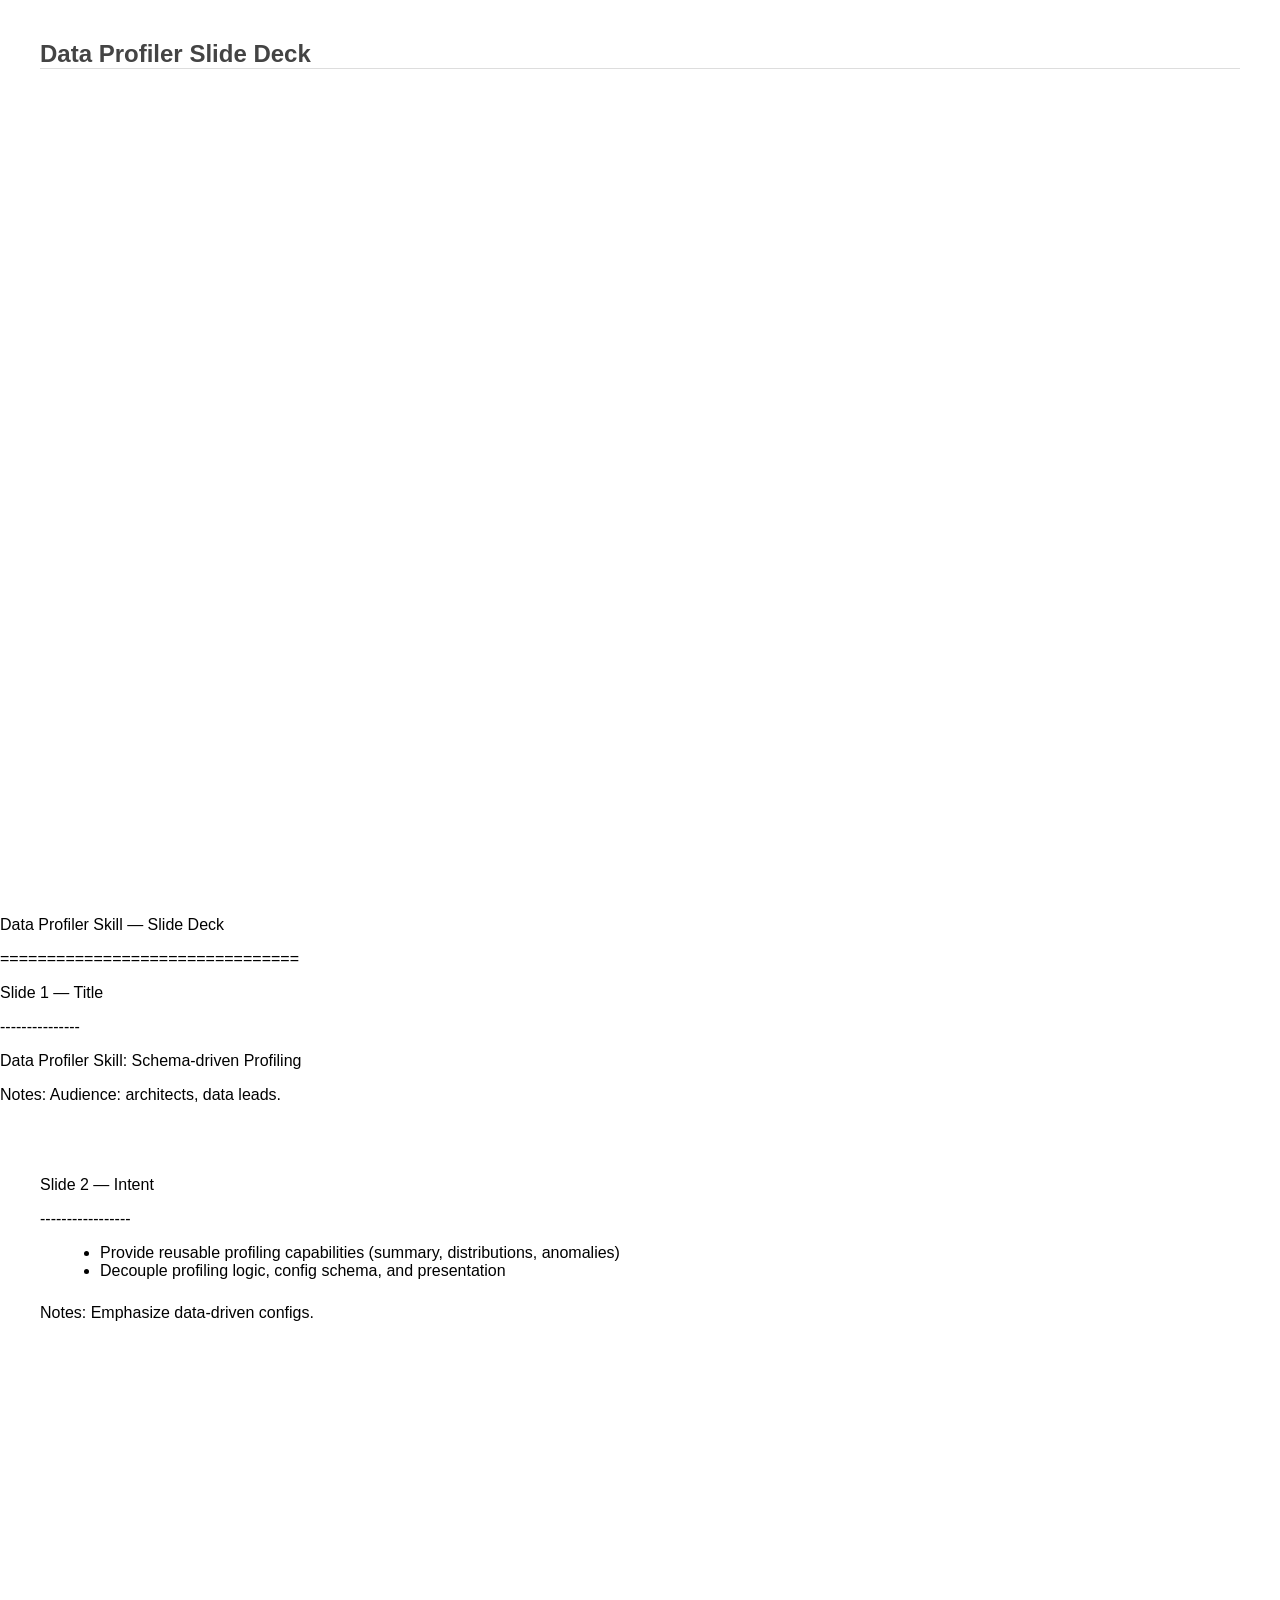
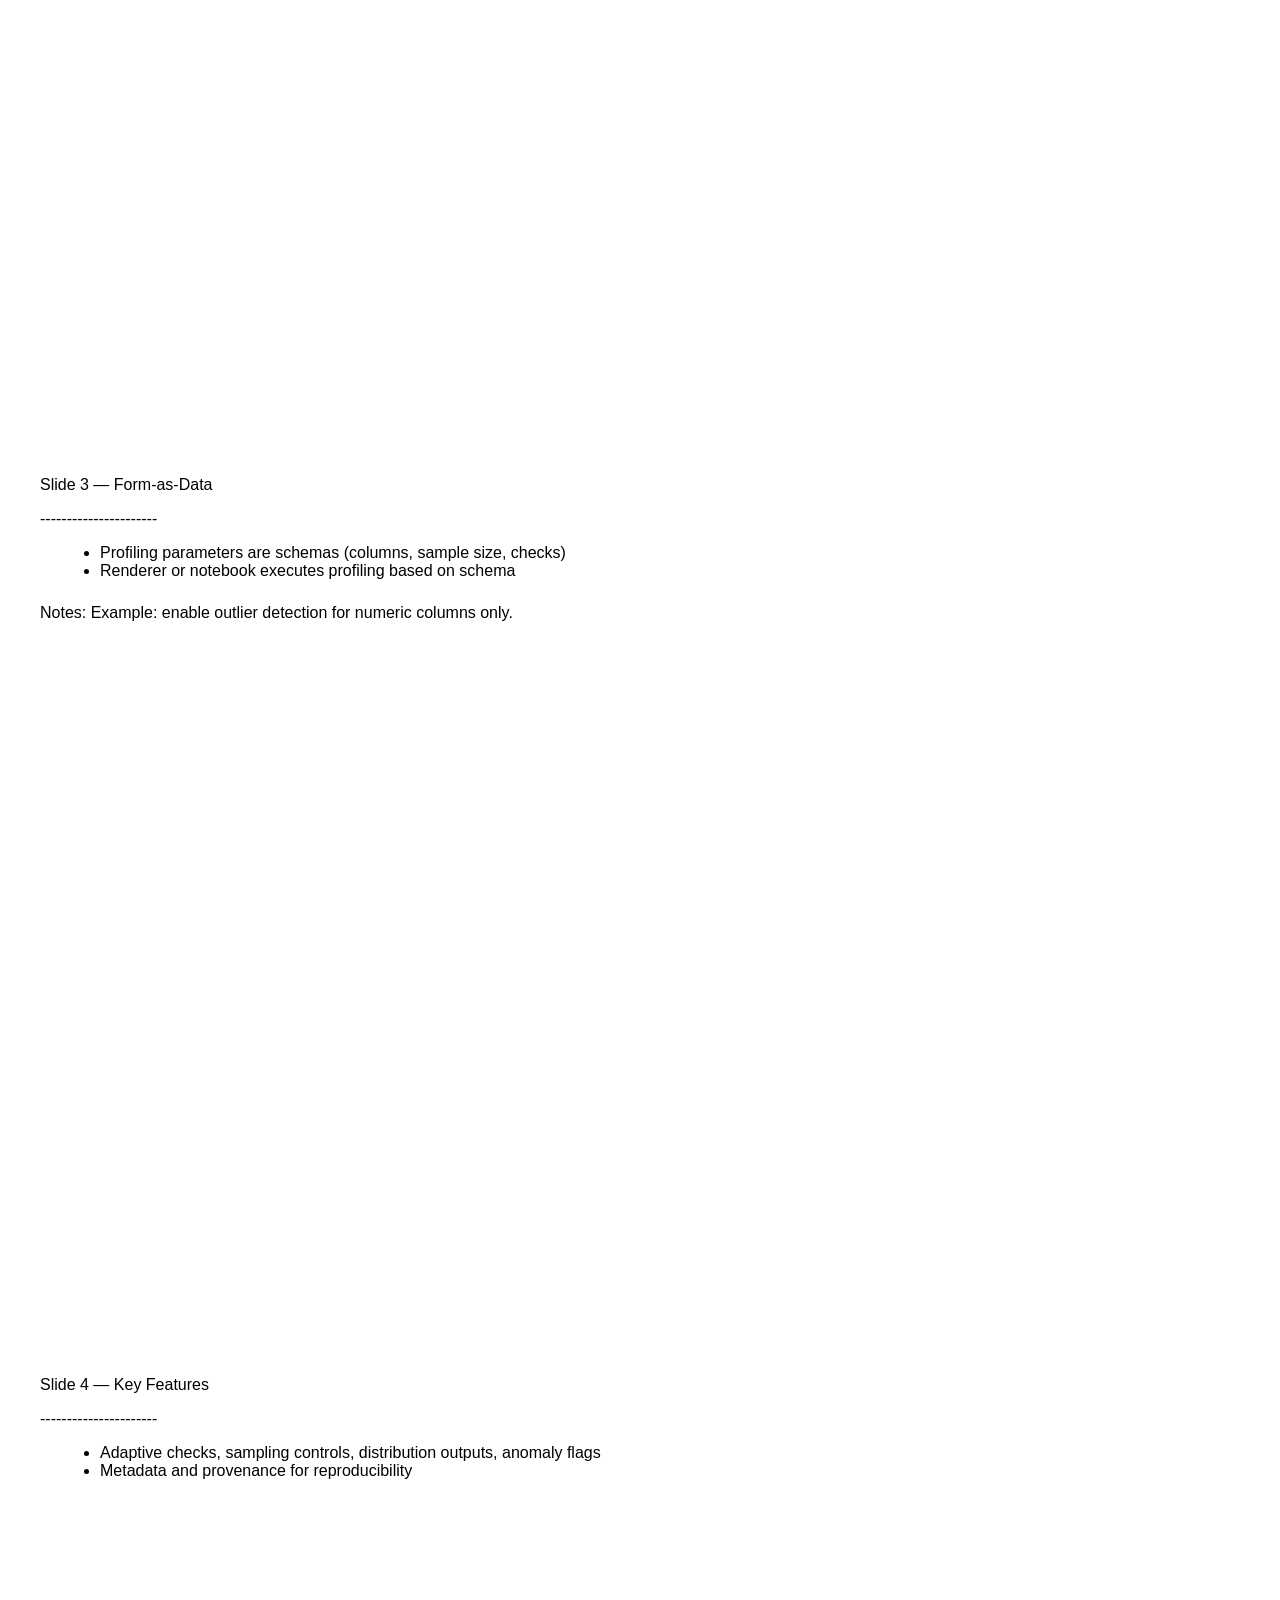
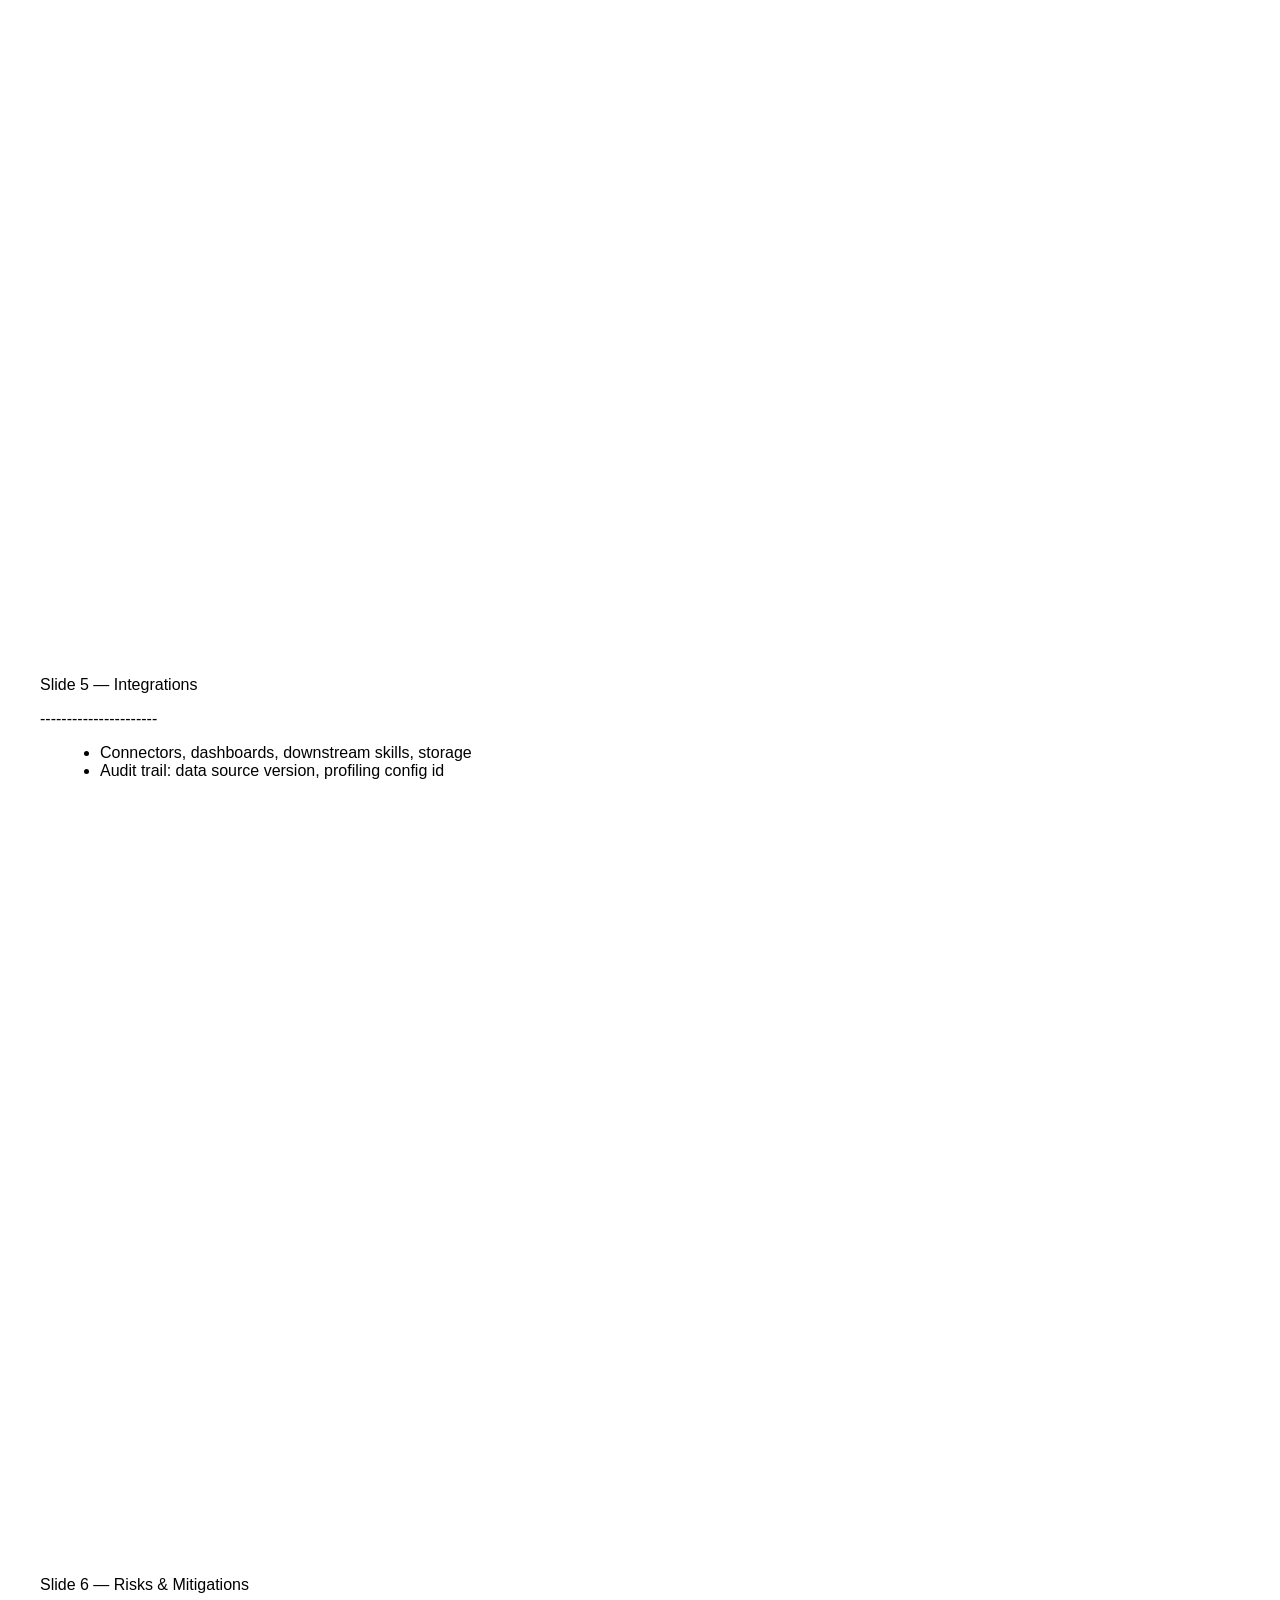
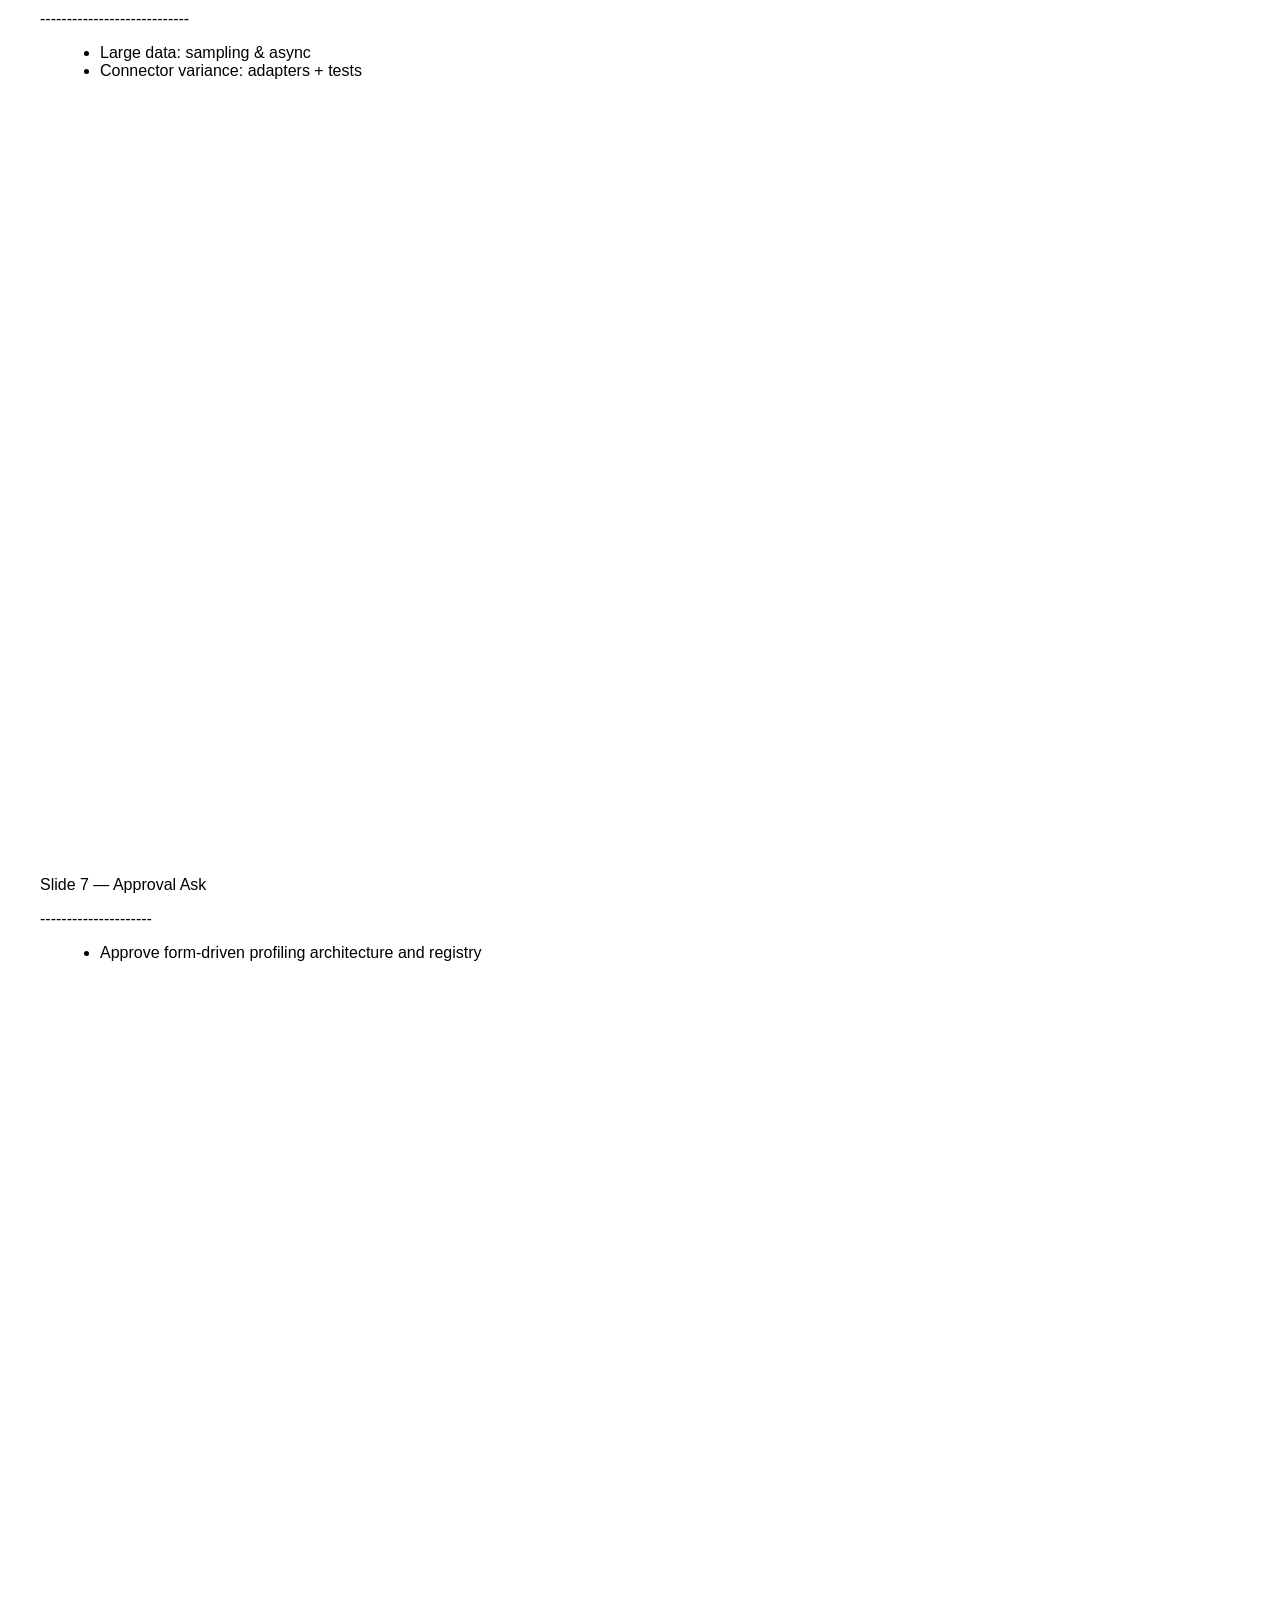
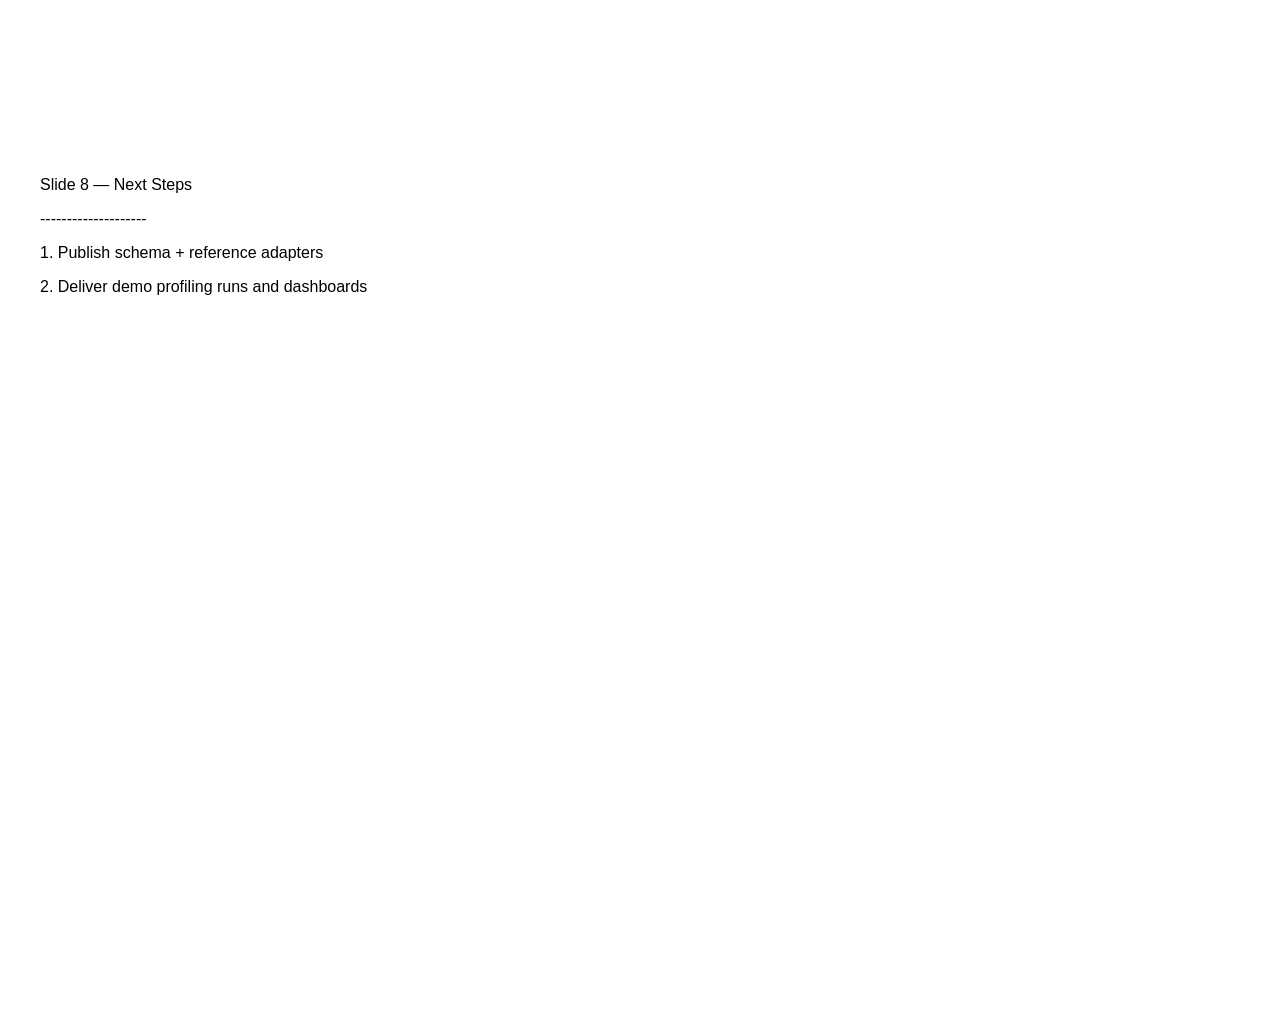
<file: docs/data_profiler_slide_deck.html>
<!DOCTYPE html>
<html lang='en'>
<head>
  <meta charset='utf-8'>
  <title>Data Profiler Slide Deck</title>
  <style>
body { font-family: Arial, sans-serif; margin: 0; padding: 0; }
.slide { padding: 40px; min-height: 100vh; box-sizing: border-box; }
hr { border: none; border-top: 2px solid #ccc; margin: 1.5em 0; }
h1, h2, h3, h4 { margin: 0 0 0.5em; }
ul { margin: 0.5em 0 1.5em 1.25em; }
pre { background: #f5f5f5; padding: 1em; overflow-x: auto; }
code { font-family: Consolas, monospace; }
.section-title { color: #444; border-bottom: 1px solid #ddd; margin-bottom: 0.5em; }
</style>
</head>
<body>
<section class='slide'><h1 class='section-title'>Data Profiler Slide Deck</h1></section>
<p>Data Profiler Skill — Slide Deck</p>
<p>================================</p>

<p>Slide 1 — Title</p>
<p>---------------</p>
<p>Data Profiler Skill: Schema-driven Profiling</p>

<p>Notes: Audience: architects, data leads.</p>

</section>
<section class='slide'>

<p>Slide 2 — Intent</p>
<p>-----------------</p>
<ul>
  <li>Provide reusable profiling capabilities (summary, distributions, anomalies)</li>
  <li>Decouple profiling logic, config schema, and presentation</li>
</ul>

<p>Notes: Emphasize data-driven configs.</p>

</section>
<section class='slide'>

<p>Slide 3 — Form-as-Data</p>
<p>----------------------</p>
<ul>
  <li>Profiling parameters are schemas (columns, sample size, checks)</li>
  <li>Renderer or notebook executes profiling based on schema</li>
</ul>

<p>Notes: Example: enable outlier detection for numeric columns only.</p>

</section>
<section class='slide'>

<p>Slide 4 — Key Features</p>
<p>----------------------</p>
<ul>
  <li>Adaptive checks, sampling controls, distribution outputs, anomaly flags</li>
  <li>Metadata and provenance for reproducibility</li>
</ul>

</section>
<section class='slide'>

<p>Slide 5 — Integrations</p>
<p>----------------------</p>
<ul>
  <li>Connectors, dashboards, downstream skills, storage</li>
  <li>Audit trail: data source version, profiling config id</li>
</ul>

</section>
<section class='slide'>

<p>Slide 6 — Risks &amp; Mitigations</p>
<p>----------------------------</p>
<ul>
  <li>Large data: sampling &amp; async</li>
  <li>Connector variance: adapters + tests</li>
</ul>

</section>
<section class='slide'>

<p>Slide 7 — Approval Ask</p>
<p>---------------------</p>
<ul>
  <li>Approve form-driven profiling architecture and registry</li>
</ul>

</section>
<section class='slide'>

<p>Slide 8 — Next Steps</p>
<p>--------------------</p>
<p>1. Publish schema + reference adapters</p>
<p>2. Deliver demo profiling runs and dashboards</p>
</body>
</html>
</file>
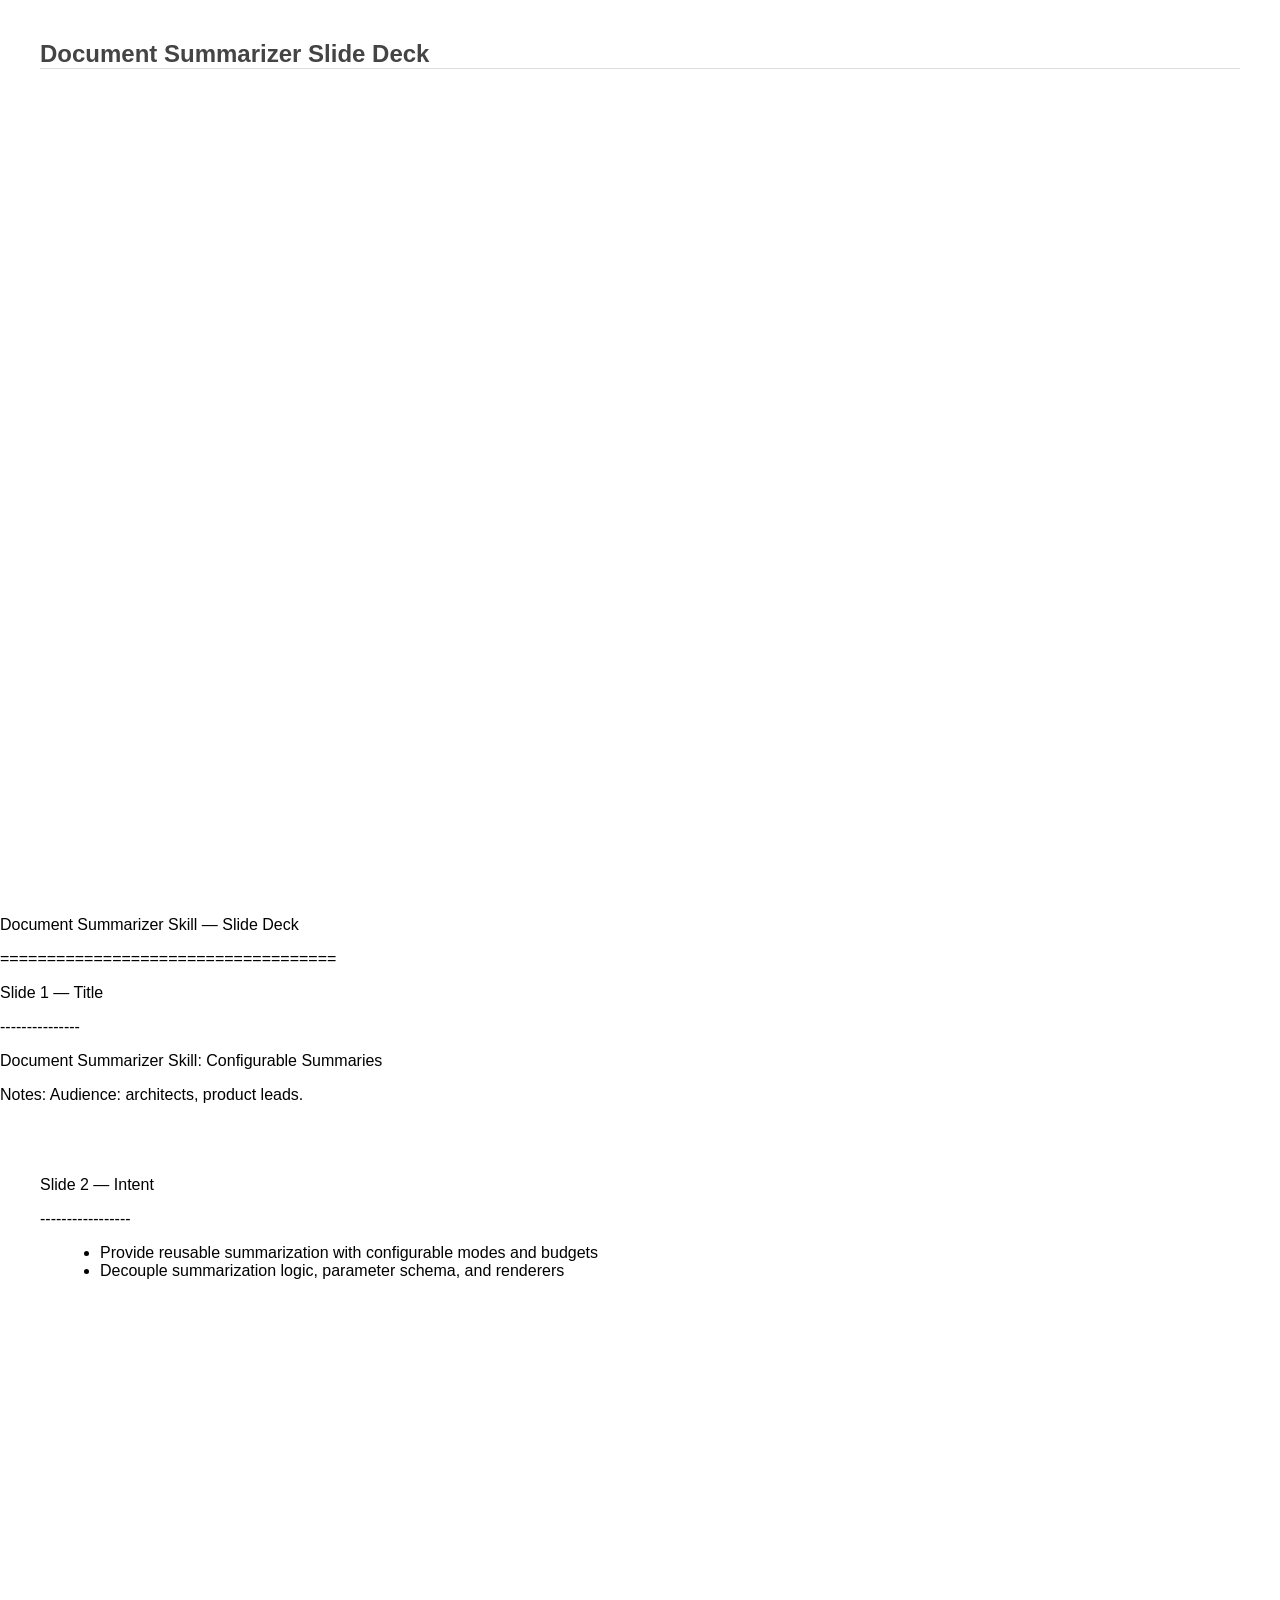
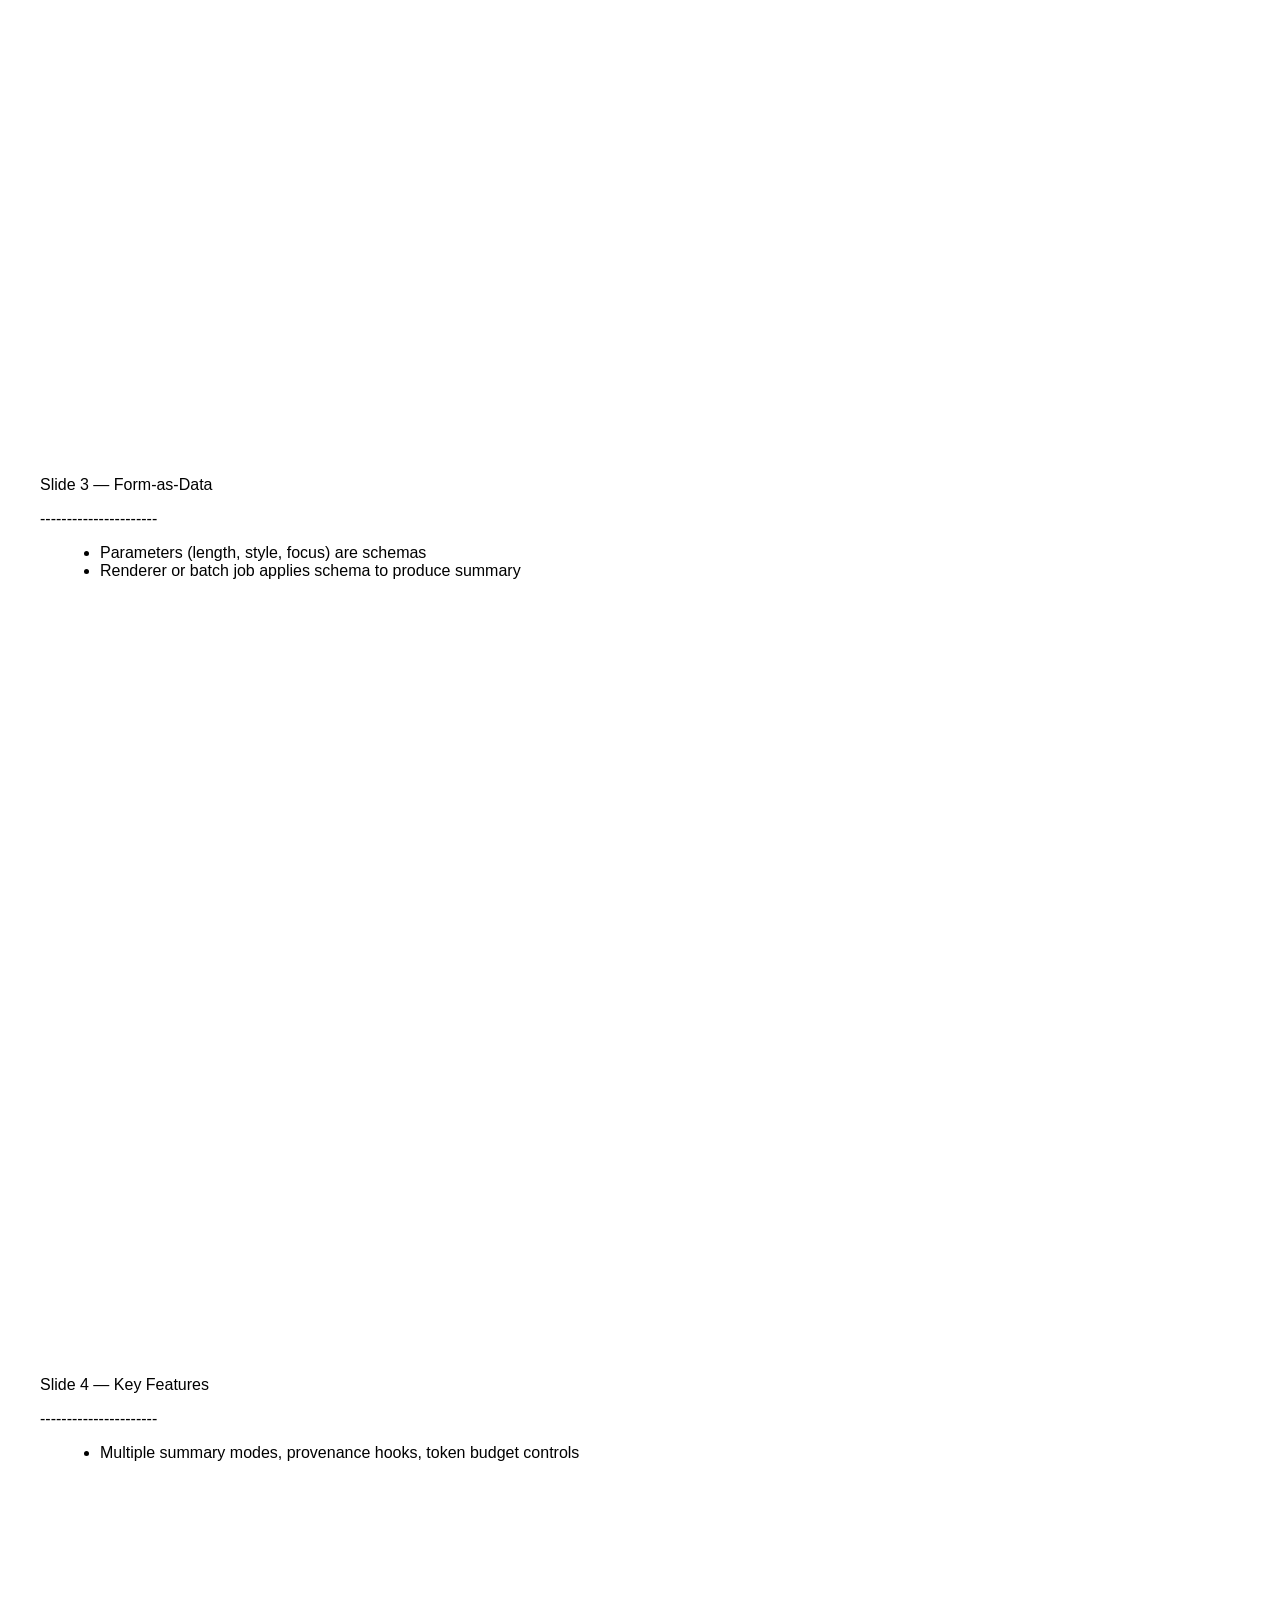
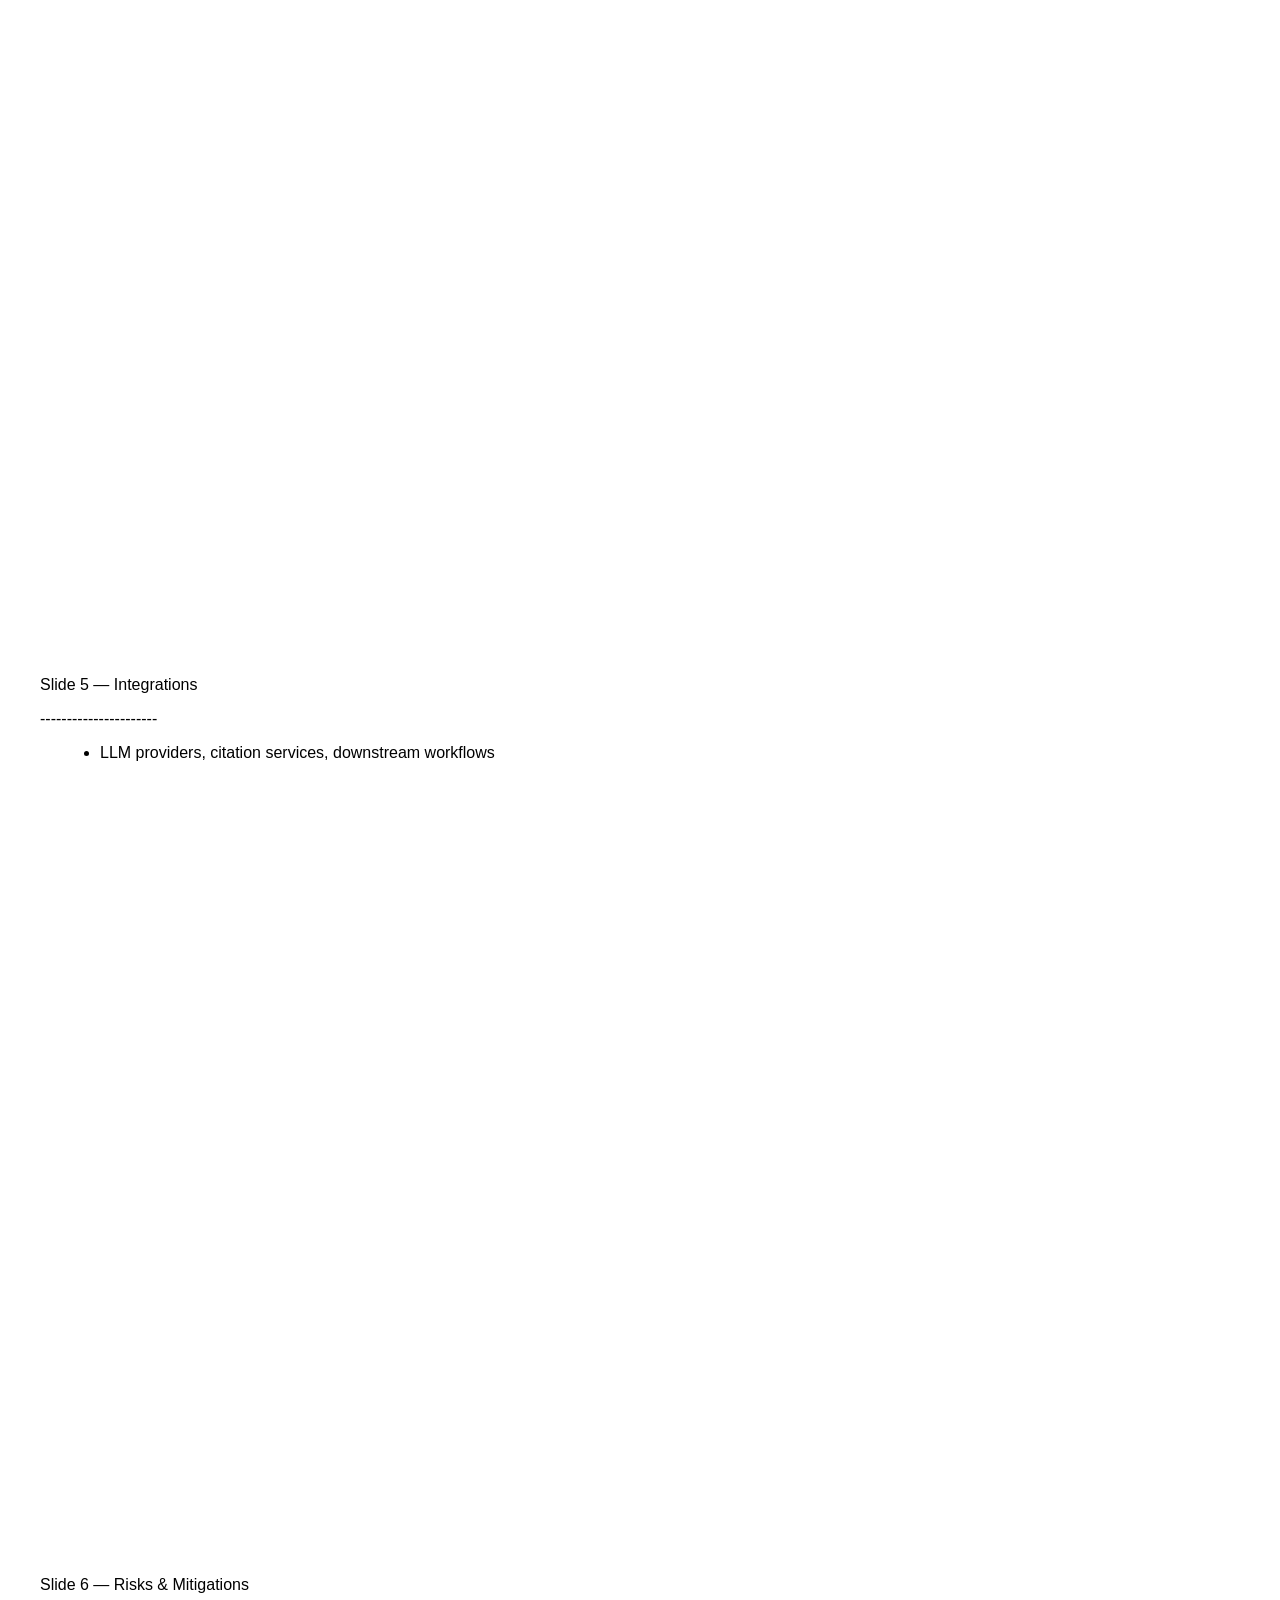
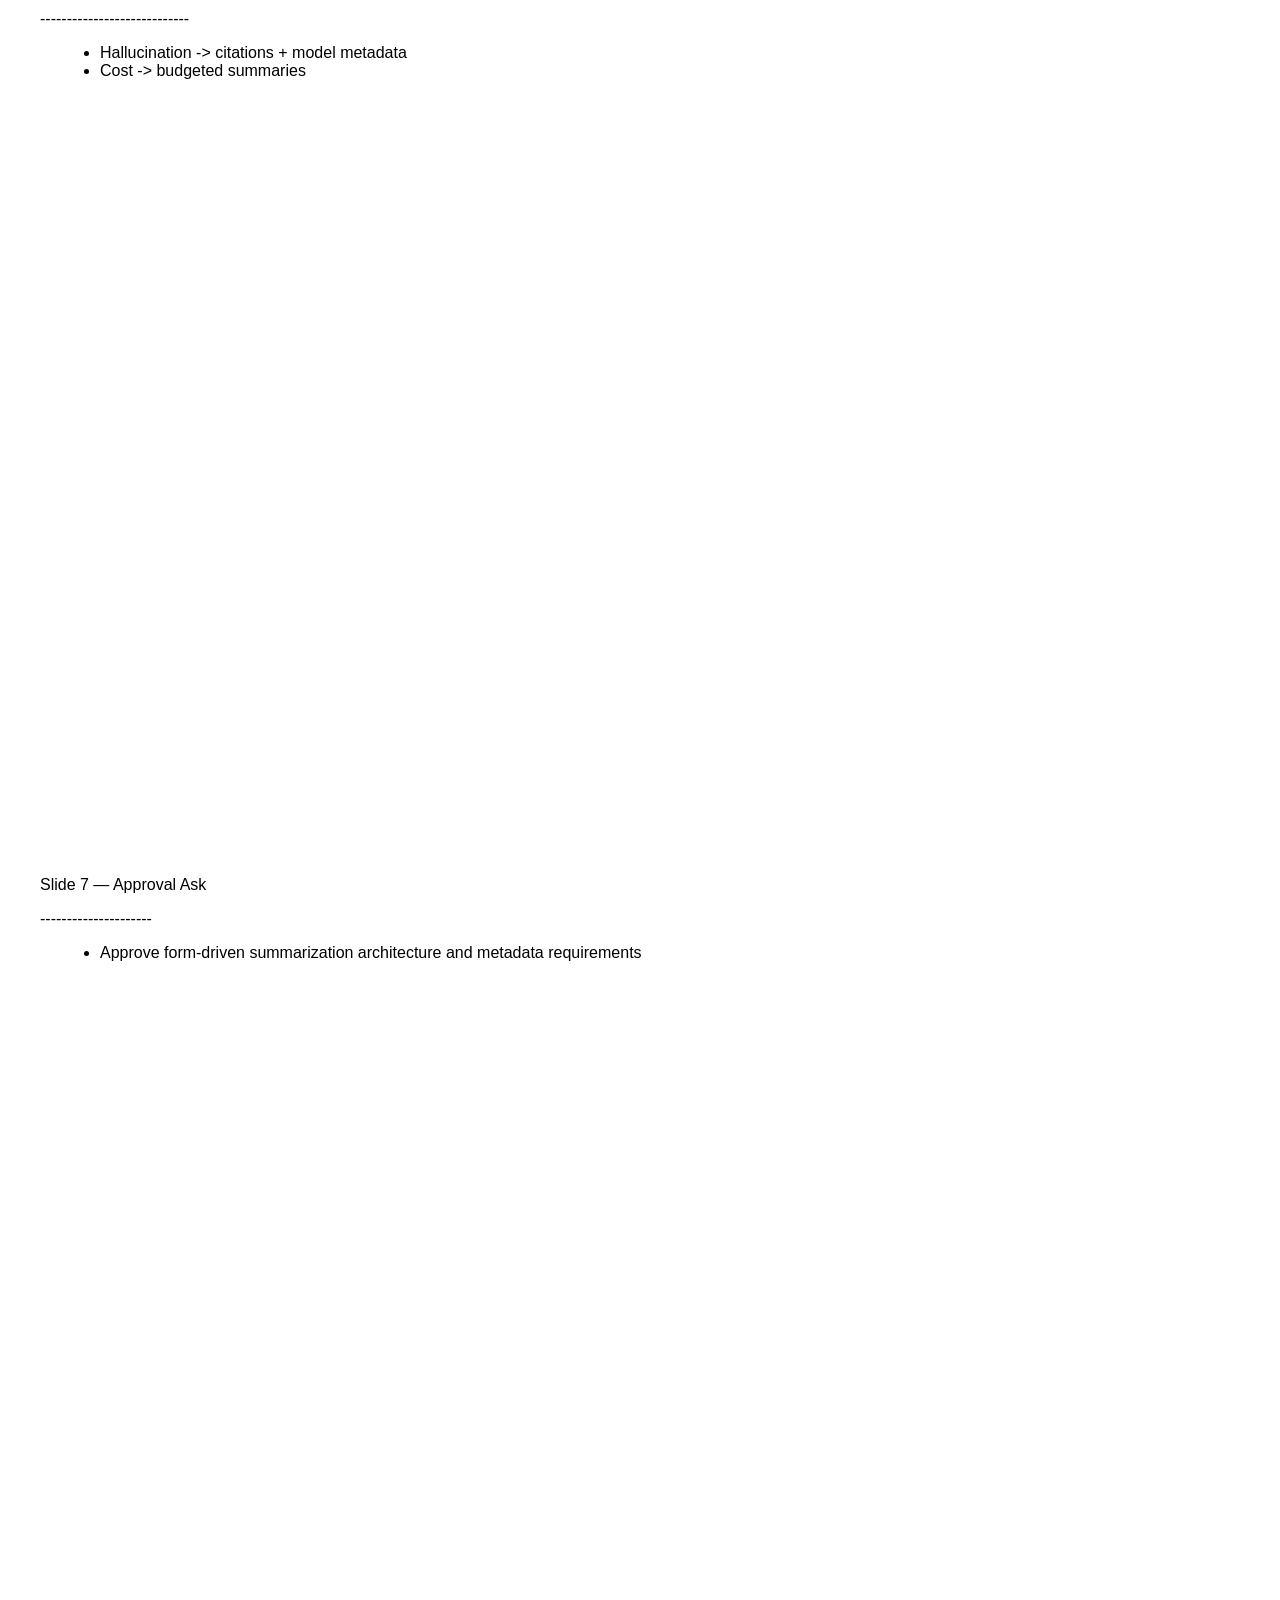
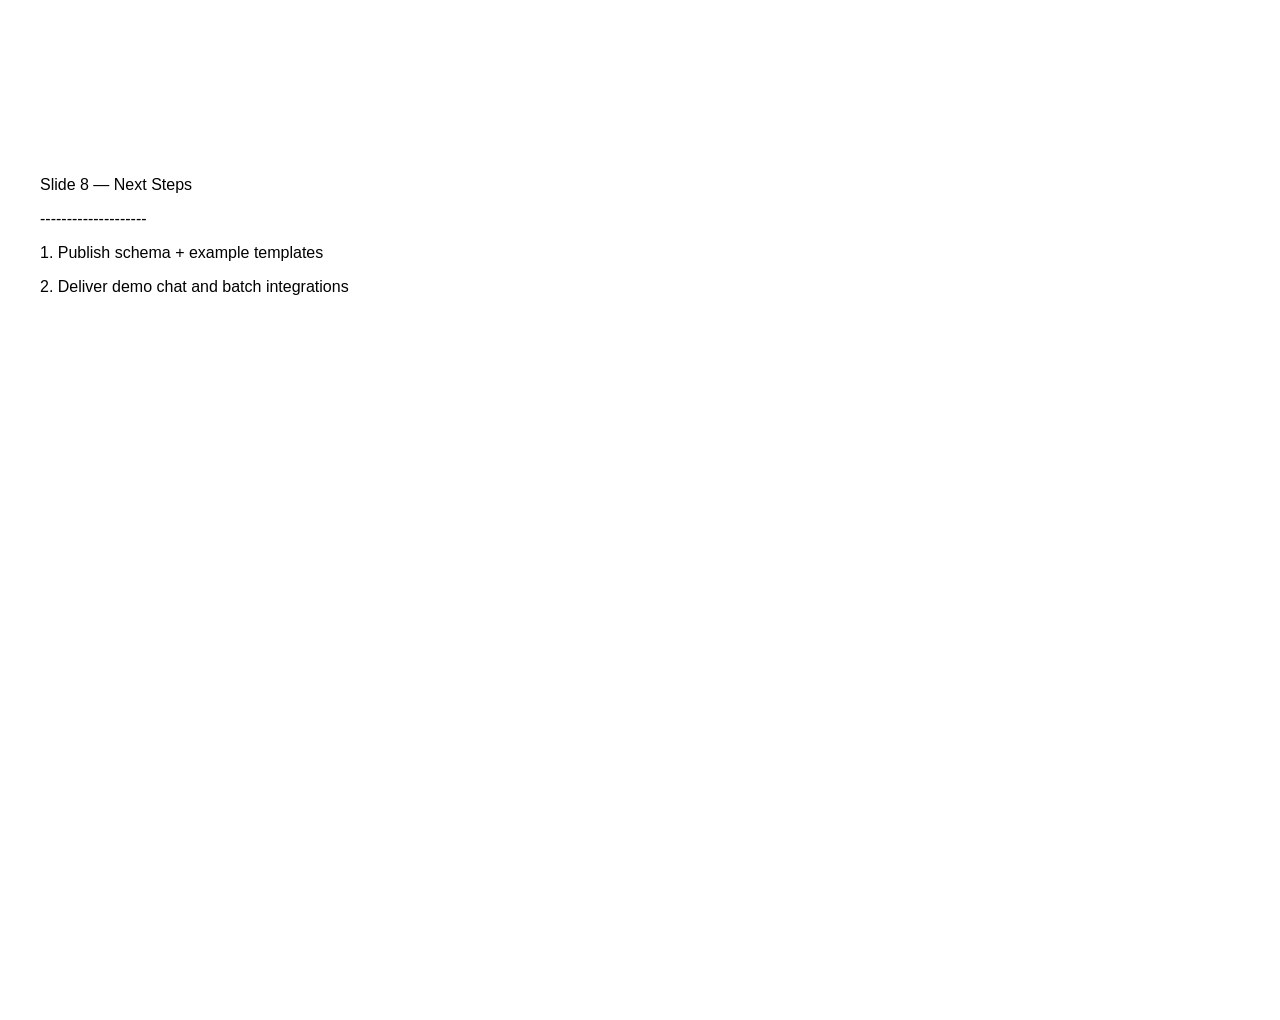
<file: docs/document_summarizer_slide_deck.html>
<!DOCTYPE html>
<html lang='en'>
<head>
  <meta charset='utf-8'>
  <title>Document Summarizer Slide Deck</title>
  <style>
body { font-family: Arial, sans-serif; margin: 0; padding: 0; }
.slide { padding: 40px; min-height: 100vh; box-sizing: border-box; }
hr { border: none; border-top: 2px solid #ccc; margin: 1.5em 0; }
h1, h2, h3, h4 { margin: 0 0 0.5em; }
ul { margin: 0.5em 0 1.5em 1.25em; }
pre { background: #f5f5f5; padding: 1em; overflow-x: auto; }
code { font-family: Consolas, monospace; }
.section-title { color: #444; border-bottom: 1px solid #ddd; margin-bottom: 0.5em; }
</style>
</head>
<body>
<section class='slide'><h1 class='section-title'>Document Summarizer Slide Deck</h1></section>
<p>Document Summarizer Skill — Slide Deck</p>
<p>====================================</p>

<p>Slide 1 — Title</p>
<p>---------------</p>
<p>Document Summarizer Skill: Configurable Summaries</p>

<p>Notes: Audience: architects, product leads.</p>

</section>
<section class='slide'>

<p>Slide 2 — Intent</p>
<p>-----------------</p>
<ul>
  <li>Provide reusable summarization with configurable modes and budgets</li>
  <li>Decouple summarization logic, parameter schema, and renderers</li>
</ul>

</section>
<section class='slide'>

<p>Slide 3 — Form-as-Data</p>
<p>----------------------</p>
<ul>
  <li>Parameters (length, style, focus) are schemas</li>
  <li>Renderer or batch job applies schema to produce summary</li>
</ul>

</section>
<section class='slide'>

<p>Slide 4 — Key Features</p>
<p>----------------------</p>
<ul>
  <li>Multiple summary modes, provenance hooks, token budget controls</li>
</ul>

</section>
<section class='slide'>

<p>Slide 5 — Integrations</p>
<p>----------------------</p>
<ul>
  <li>LLM providers, citation services, downstream workflows</li>
</ul>

</section>
<section class='slide'>

<p>Slide 6 — Risks &amp; Mitigations</p>
<p>----------------------------</p>
<ul>
  <li>Hallucination -&gt; citations + model metadata</li>
  <li>Cost -&gt; budgeted summaries</li>
</ul>

</section>
<section class='slide'>

<p>Slide 7 — Approval Ask</p>
<p>---------------------</p>
<ul>
  <li>Approve form-driven summarization architecture and metadata requirements</li>
</ul>

</section>
<section class='slide'>

<p>Slide 8 — Next Steps</p>
<p>--------------------</p>
<p>1. Publish schema + example templates</p>
<p>2. Deliver demo chat and batch integrations</p>
</body>
</html>
</file>
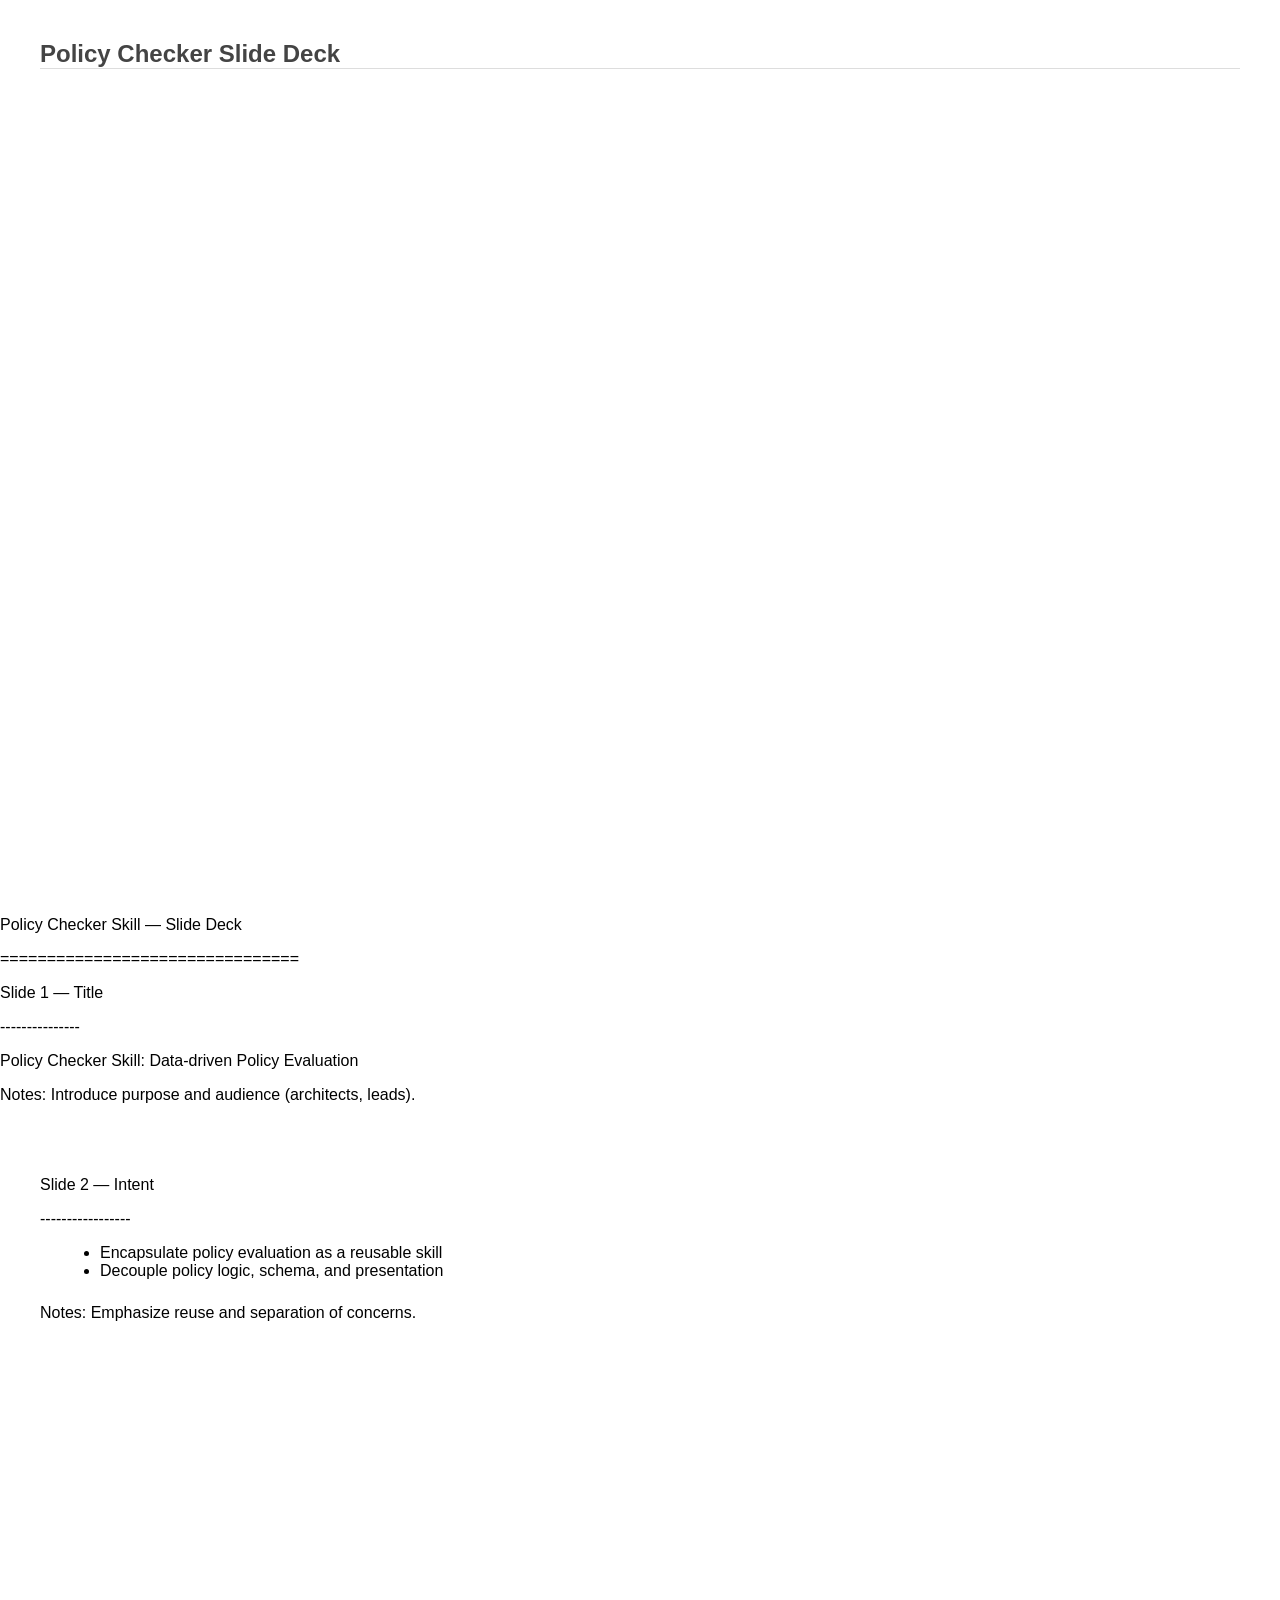
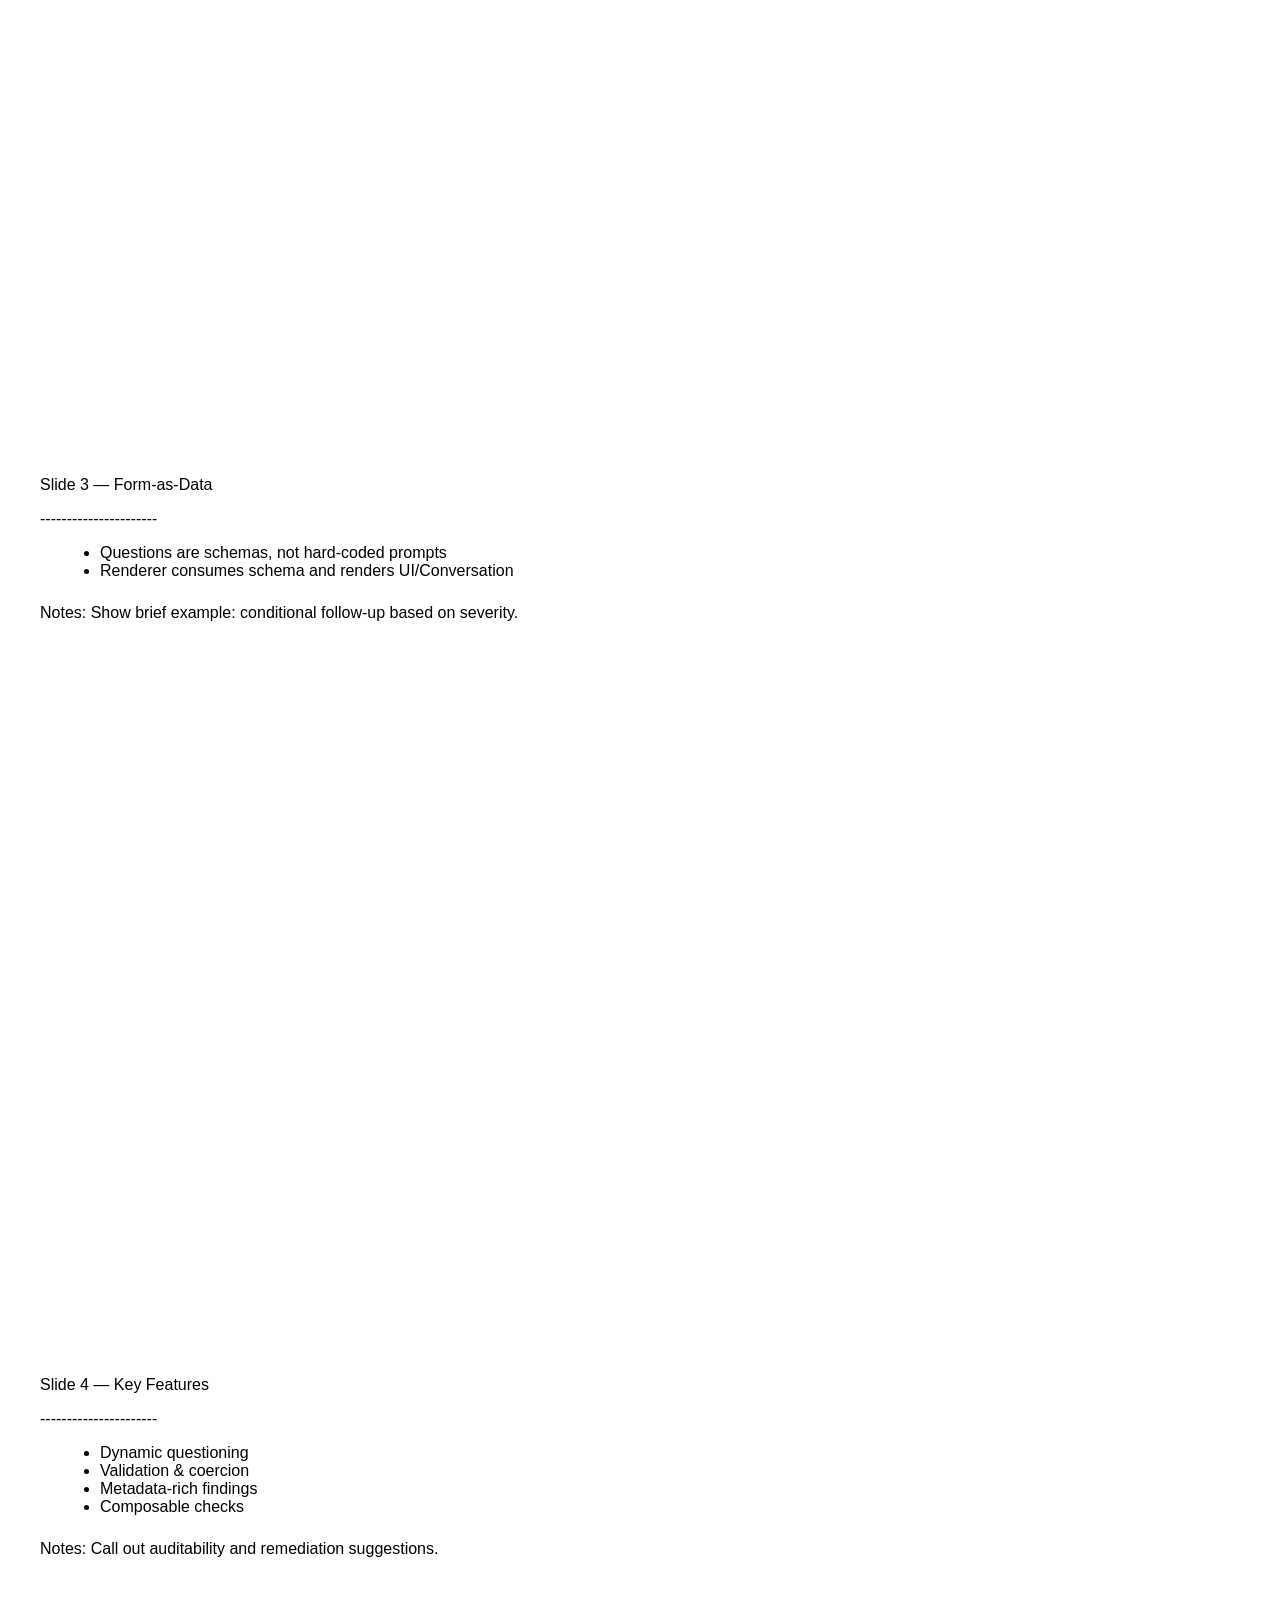
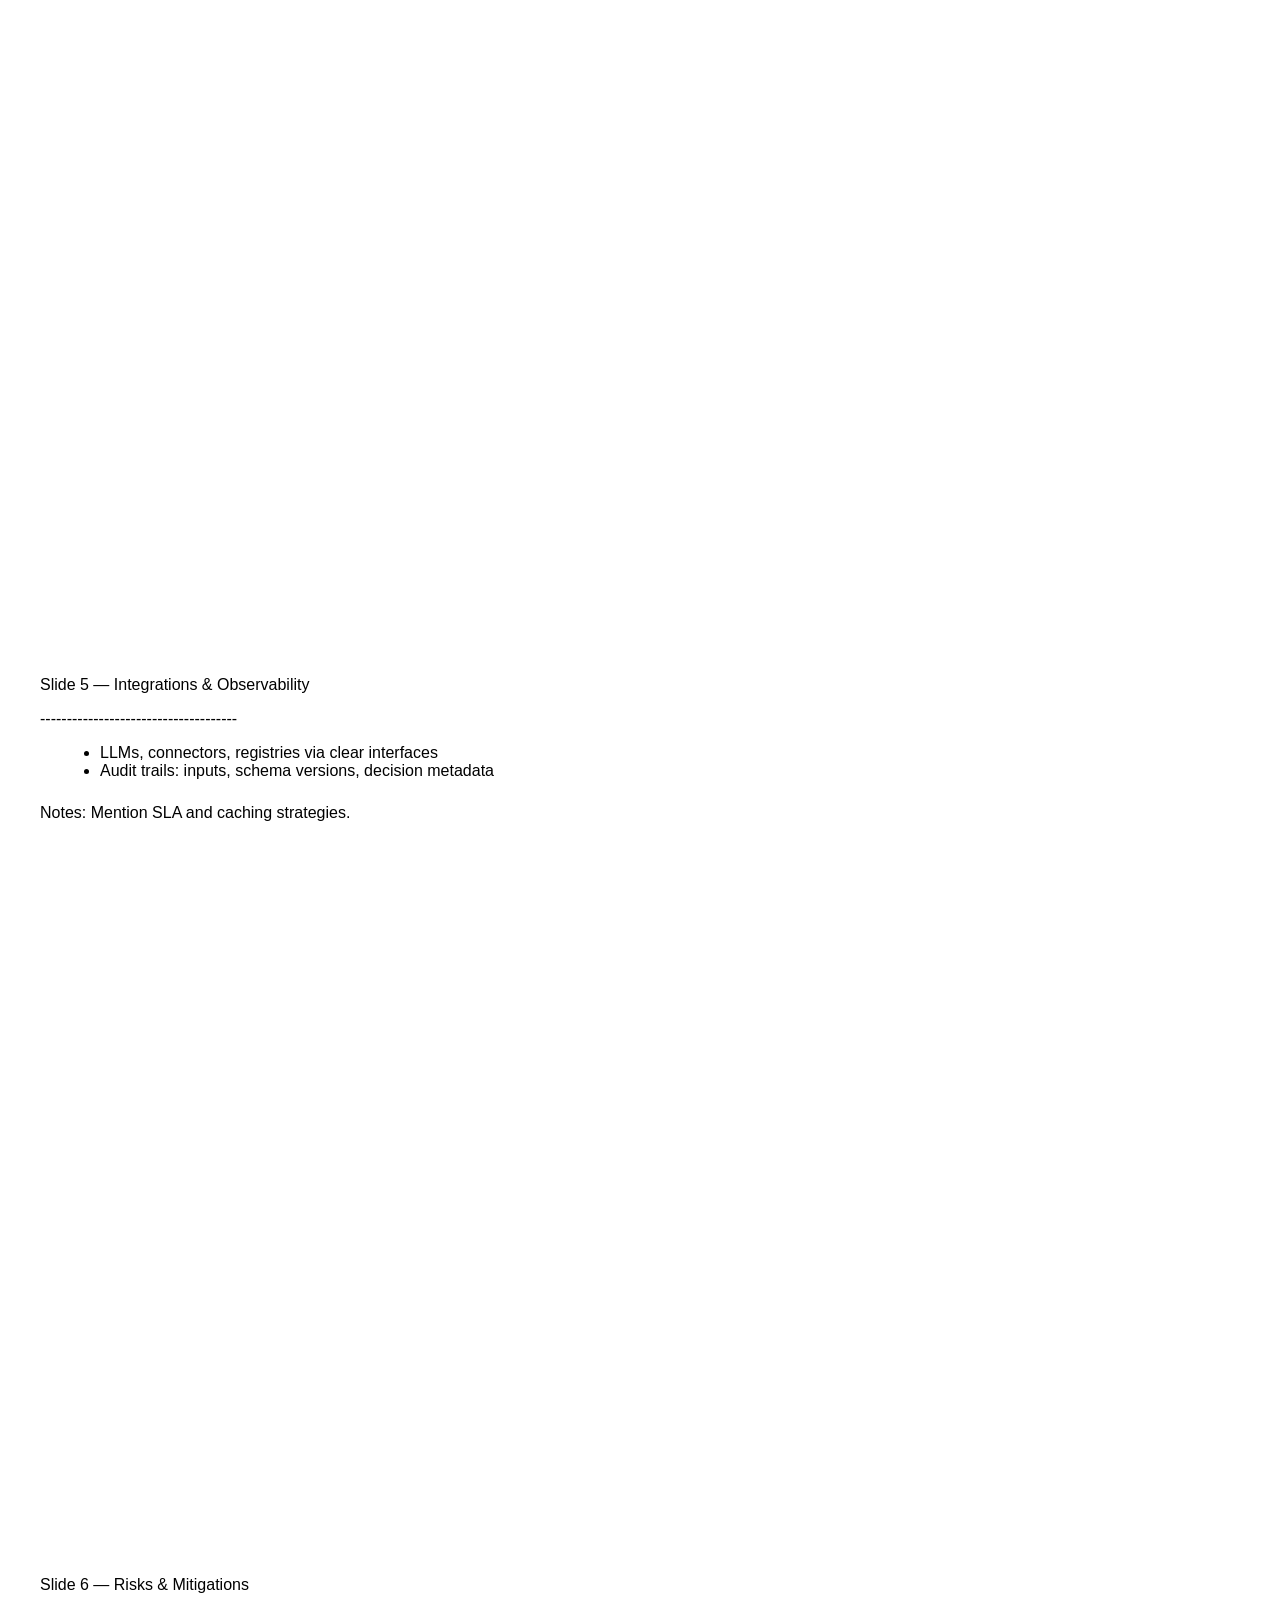
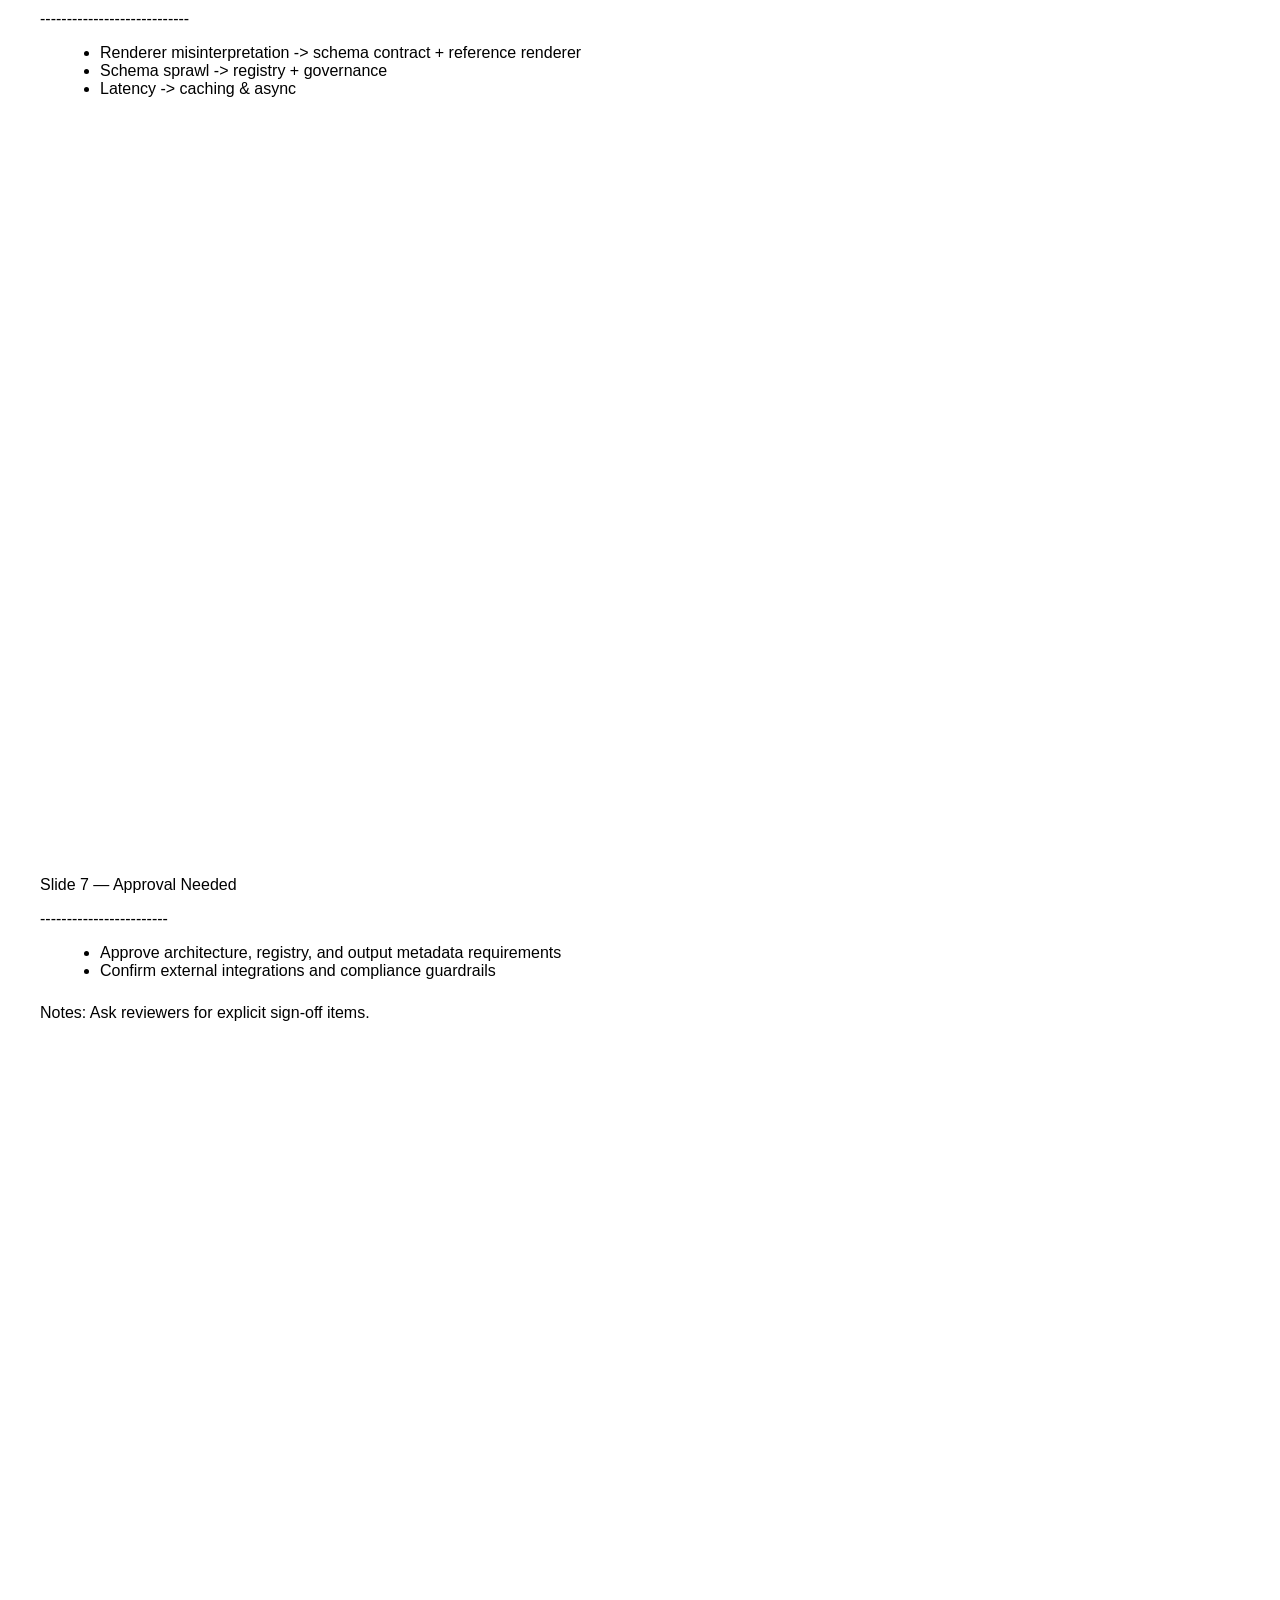
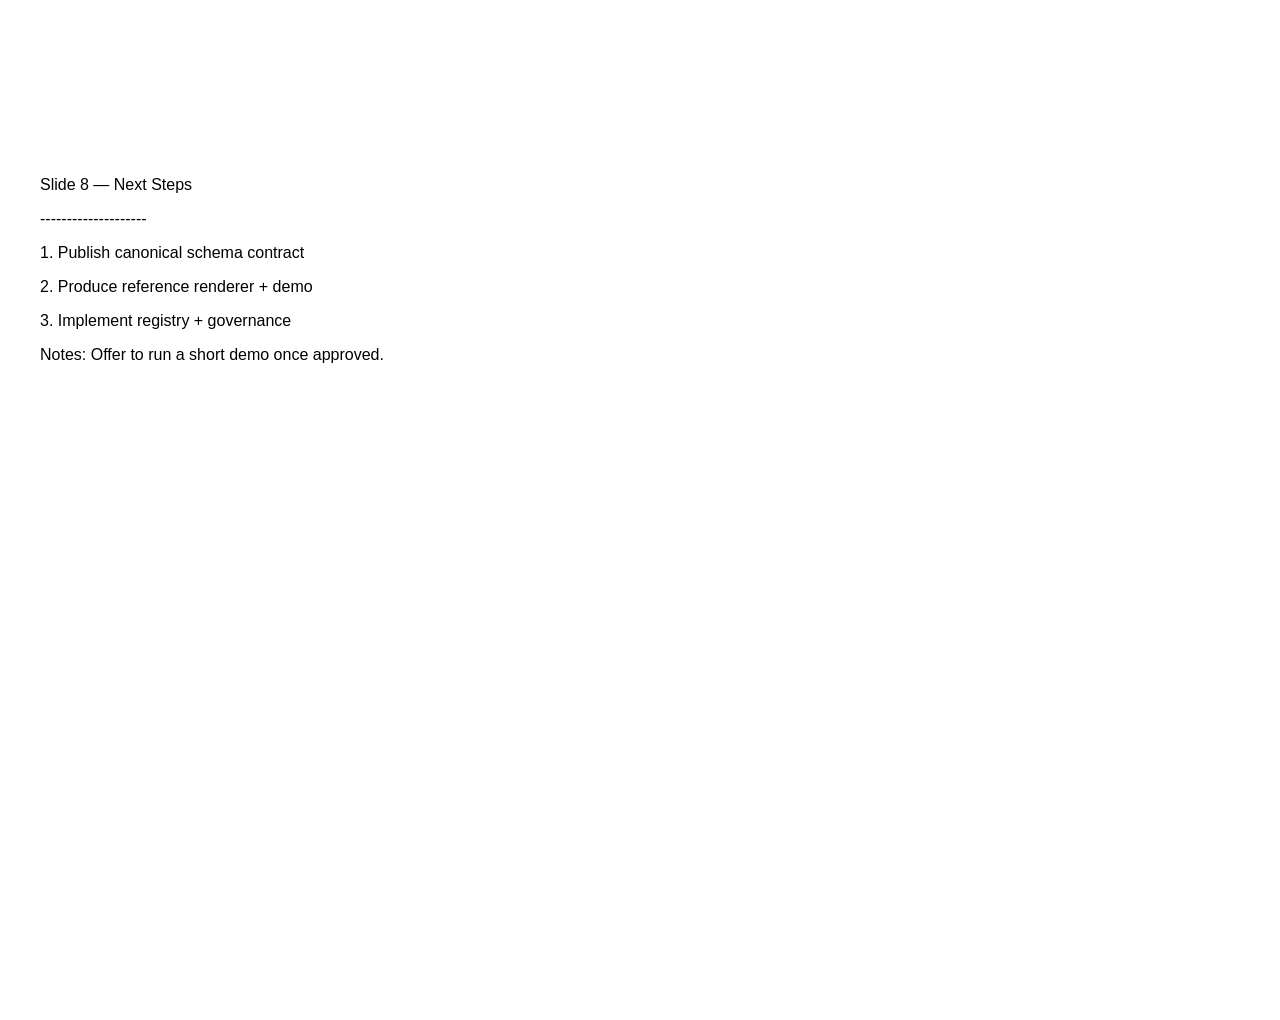
<file: docs/policy_checker_slide_deck.html>
<!DOCTYPE html>
<html lang='en'>
<head>
  <meta charset='utf-8'>
  <title>Policy Checker Slide Deck</title>
  <style>
body { font-family: Arial, sans-serif; margin: 0; padding: 0; }
.slide { padding: 40px; min-height: 100vh; box-sizing: border-box; }
hr { border: none; border-top: 2px solid #ccc; margin: 1.5em 0; }
h1, h2, h3, h4 { margin: 0 0 0.5em; }
ul { margin: 0.5em 0 1.5em 1.25em; }
pre { background: #f5f5f5; padding: 1em; overflow-x: auto; }
code { font-family: Consolas, monospace; }
.section-title { color: #444; border-bottom: 1px solid #ddd; margin-bottom: 0.5em; }
</style>
</head>
<body>
<section class='slide'><h1 class='section-title'>Policy Checker Slide Deck</h1></section>
<p>Policy Checker Skill — Slide Deck</p>
<p>================================</p>

<p>Slide 1 — Title</p>
<p>---------------</p>
<p>Policy Checker Skill: Data-driven Policy Evaluation</p>

<p>Notes: Introduce purpose and audience (architects, leads).</p>

</section>
<section class='slide'>

<p>Slide 2 — Intent</p>
<p>-----------------</p>
<ul>
  <li>Encapsulate policy evaluation as a reusable skill</li>
  <li>Decouple policy logic, schema, and presentation</li>
</ul>

<p>Notes: Emphasize reuse and separation of concerns.</p>

</section>
<section class='slide'>

<p>Slide 3 — Form-as-Data</p>
<p>----------------------</p>
<ul>
  <li>Questions are schemas, not hard-coded prompts</li>
  <li>Renderer consumes schema and renders UI/Conversation</li>
</ul>

<p>Notes: Show brief example: conditional follow-up based on severity.</p>

</section>
<section class='slide'>

<p>Slide 4 — Key Features</p>
<p>----------------------</p>
<ul>
  <li>Dynamic questioning</li>
  <li>Validation &amp; coercion</li>
  <li>Metadata-rich findings</li>
  <li>Composable checks</li>
</ul>

<p>Notes: Call out auditability and remediation suggestions.</p>

</section>
<section class='slide'>

<p>Slide 5 — Integrations &amp; Observability</p>
<p>-------------------------------------</p>
<ul>
  <li>LLMs, connectors, registries via clear interfaces</li>
  <li>Audit trails: inputs, schema versions, decision metadata</li>
</ul>

<p>Notes: Mention SLA and caching strategies.</p>

</section>
<section class='slide'>

<p>Slide 6 — Risks &amp; Mitigations</p>
<p>----------------------------</p>
<ul>
  <li>Renderer misinterpretation -&gt; schema contract + reference renderer</li>
  <li>Schema sprawl -&gt; registry + governance</li>
  <li>Latency -&gt; caching &amp; async</li>
</ul>

</section>
<section class='slide'>

<p>Slide 7 — Approval Needed</p>
<p>------------------------</p>
<ul>
  <li>Approve architecture, registry, and output metadata requirements</li>
  <li>Confirm external integrations and compliance guardrails</li>
</ul>

<p>Notes: Ask reviewers for explicit sign-off items.</p>

</section>
<section class='slide'>

<p>Slide 8 — Next Steps</p>
<p>--------------------</p>
<p>1. Publish canonical schema contract</p>
<p>2. Produce reference renderer + demo</p>
<p>3. Implement registry + governance</p>

<p>Notes: Offer to run a short demo once approved.</p>
</body>
</html>
</file>
